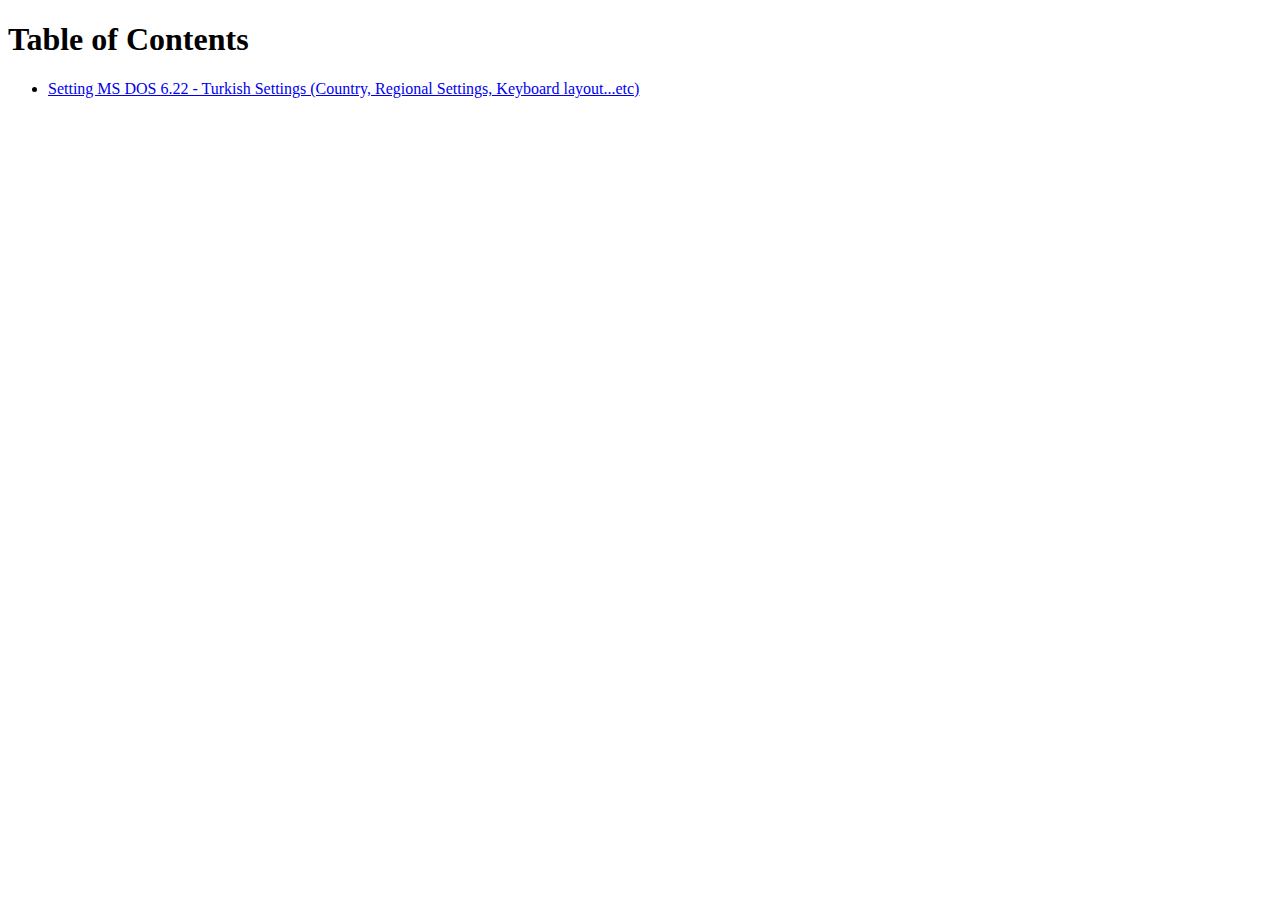
<file: index.html>
<!DOCTYPE html>
<html lang="en">
    <head>
        <title>Retro Computer Technology Tutorials</title>
    </head>
    <body>
        <h1>
            Table of Contents
        </h1>
        <ul>
            <li><a href="001-msdos-tr-settings.html">Setting MS DOS 6.22 - Turkish Settings (Country, Regional Settings, Keyboard layout...etc)</a></li>
        </ul>
    </body>
</html>
</file>
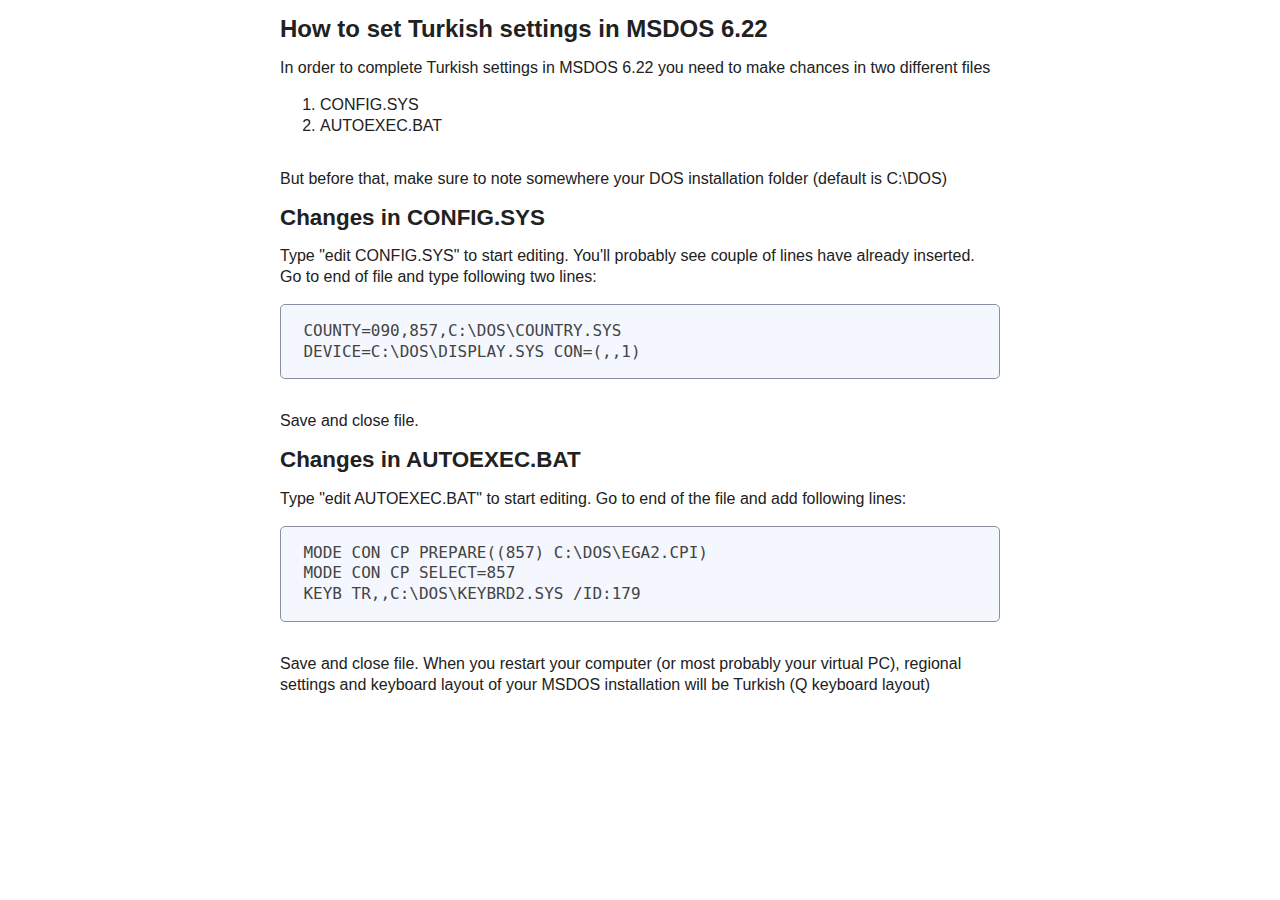
<file: 001-msdos-tr-settings.html>
<!DOCTYPE html>
<html lang="en">
    <head>
        <link rel="stylesheet" href="style/site.css">

        <title>How to set Turkish settings in MSDOS 6.22</title>
    </head>
    <body>
        <h1>How to set Turkish settings in MSDOS 6.22</h1>
        <p>In order to complete Turkish settings in MSDOS 6.22 you need to make chances in two different files</p>
        
        <ol>
            <li>CONFIG.SYS</li>
            <li>AUTOEXEC.BAT</li>
        </ol>

        <p>But before that, make sure to note somewhere your DOS installation folder (default is C:\DOS)</p>

        <h2>Changes in CONFIG.SYS</h2>
        <p>Type "edit CONFIG.SYS" to start editing. You'll probably see couple of lines have already inserted. Go to end of file and type following two lines:</p>
            
                
<pre>COUNTY=090,857,C:\DOS\COUNTRY.SYS
DEVICE=C:\DOS\DISPLAY.SYS CON=(,,1)</pre>
                
            
        <p>Save and close file.</p>

        <h2>Changes in AUTOEXEC.BAT</h2>
        <p>Type "edit AUTOEXEC.BAT" to start editing. Go to end of the file and add following lines:</p>
        
<pre>MODE CON CP PREPARE((857) C:\DOS\EGA2.CPI)
MODE CON CP SELECT=857
KEYB TR,,C:\DOS\KEYBRD2.SYS /ID:179</pre>
        <p>Save and close file. When you restart your computer (or most probably your virtual PC), regional settings and keyboard layout of your MSDOS installation will be Turkish (Q keyboard layout)</p>
    </body>
</html>
</file>
<file: style/site.css>
/* Global variables. */
:root,
::backdrop {
  /* Set sans-serif & mono fonts */
  --sans-font: -apple-system, BlinkMacSystemFont, "Avenir Next", Avenir,
    "Nimbus Sans L", Roboto, "Noto Sans", "Segoe UI", Arial, Helvetica,
    "Helvetica Neue", sans-serif;
  --mono-font: Consolas, Menlo, Monaco, "Andale Mono", "Ubuntu Mono", monospace;
  --standard-border-radius: 5px;

  /* Default (light) theme */
  --bg: #fff;
  --accent-bg: #f5f7ff;
  --text: #212121;
  --text-light: #585858;
  --border: #898EA4;
  --accent: #0d47a1;
  --code: #d81b60;
  --preformatted: #444;
  --marked: #ffdd33;
  --disabled: #efefef;
}

/* Dark theme */
@media (prefers-color-scheme: dark) {
  :root,
  ::backdrop {
    color-scheme: dark;
    --bg: #212121;
    --accent-bg: #2b2b2b;
    --text: #dcdcdc;
    --text-light: #ababab;
    --accent: #ffb300;
    --code: #f06292;
    --preformatted: #ccc;
    --disabled: #111;
  }
  /* Add a bit of transparency so light media isn't so glaring in dark mode */
  img,
  video {
    opacity: 0.8;
  }
}

/* Reset box-sizing */
*, *::before, *::after {
  box-sizing: border-box;
}

/* Reset default appearance */
textarea,
select,
input,
progress {
  appearance: none;
  -webkit-appearance: none;
  -moz-appearance: none;
}

html {
  /* Set the font globally */
  font-family: var(--sans-font);
  scroll-behavior: smooth;
}

/* Make the body a nice central block */
body {
  color: var(--text);
  background-color: var(--bg);
  font-size: 1.0rem;
  line-height: 1.3;
  display: grid;
  grid-template-columns: 1fr min(45rem, 90%) 1fr;
  margin: 0;
}
body > * {
  grid-column: 2;
}

/* Make the header bg full width, but the content inline with body */
body > header {
  background-color: var(--accent-bg);
  border-bottom: 1px solid var(--border);
  text-align: center;
  padding: 0 0.5rem 2rem 0.5rem;
  grid-column: 1 / -1;
}

body > header h1 {
  max-width: 1200px;
  margin: 1rem auto;
}

body > header p {
  max-width: 40rem;
  margin: 1rem auto;
}

/* Add a little padding to ensure spacing is correct between content and header > nav */
main {
  padding-top: 1.5rem;
}

body > footer {
  margin-top: 4rem;
  padding: 2rem 1rem 1.5rem 1rem;
  color: var(--text-light);
  font-size: 0.9rem;
  text-align: center;
  border-top: 1px solid var(--border);
}

/* Format headers */
h1 {
  font-size: 1.5rem;
  margin-top: 1rem;
  margin-bottom:0rem;
}

h2 {
  font-size: 1.4rem;
  margin-top: 1rem;
}

h3 {
  font-size: 1.3rem;
  margin-top: 1rem;
}

h4 {
  font-size: 1.2rem;
  margin-top: 1rem;
}

h5 {
  font-size: 1.1rem;
  margin-top: 1rem;
}

h6 {
  font-size: 1.05rem;
  margin-top: 1rem;
}

/* Prevent long strings from overflowing container */
p, h1, h2, h3, h4, h5, h6 {
  overflow-wrap: break-word;
  margin-block-end:0rem;
}

/* Fix line height when title wraps */
h1,
h2,
h3 {
  line-height: 1.1;
}

/* Reduce header size on mobile */
@media only screen and (max-width: 720px) {
  h1 {
    font-size: 1.5rem;
  }

  h2 {
    font-size: 1.4rem;
  }

  h3 {
    font-size: 1.3rem;
  }

  h4 {
    font-size: 1.2rem;
  }
}

/* Format links & buttons */
a,
a:visited {
  color: var(--accent);
}

a:hover {
  text-decoration: none;
}

button,
.button,
a.button, /* extra specificity to override a */
input[type="submit"],
input[type="reset"],
input[type="button"],
label[type="button"] {
  border: none;
  border-radius: var(--standard-border-radius);
  background-color: var(--accent);
  font-size: 1rem;
  color: var(--bg);
  padding: 0.7rem 0.9rem;
  margin: 0.5rem 0;
  text-decoration: none;
  font-family: inherit;
  line-height: normal;
}

.button[aria-disabled="true"], 
input:disabled,
textarea:disabled,
select:disabled,
button[disabled] {
  cursor: not-allowed;
  background-color: var(--disabled);
  color: var(--text-light)
}

input[type="range"] {
  padding: 0;
}

/* Set the cursor to '?' on an abbreviation and style the abbreviation to show that there is more information underneath */
abbr[title] {
  cursor: help;
  text-decoration-line: underline;
  text-decoration-style: dotted;
}

button:enabled:hover,
.button:not([aria-disabled="true"]):hover,
input[type="submit"]:enabled:hover,
input[type="reset"]:enabled:hover,
input[type="button"]:enabled:hover,
label[type="button"]:hover {
  filter: brightness(1.4);
  cursor: pointer;
}

.button:focus-visible,
button:focus-visible:where(:enabled),
input:enabled:focus-visible:where(
  [type="submit"],
  [type="reset"],
  [type="button"]
) {
  outline: 2px solid var(--accent);
  outline-offset: 1px;
}

/* Format navigation */
header > nav {
  font-size: 1rem;
  line-height: 2;
  padding: 1rem 0 0 0;
}

/* Use flexbox to allow items to wrap, as needed */
header > nav ul,
header > nav ol {
  align-content: space-around;
  align-items: center;
  display: flex;
  flex-direction: row;
  flex-wrap: wrap;
  justify-content: center;
  list-style-type: none;
  margin: 0;
  padding: 0;
}

/* List items are inline elements, make them behave more like blocks */
header > nav ul li,
header > nav ol li {
  display: inline-block;
}

header > nav a,
header > nav a:visited {
  margin: 0 0.5rem 1rem 0.5rem;
  border: 1px solid var(--border);
  border-radius: var(--standard-border-radius);
  color: var(--text);
  display: inline-block;
  padding: 0.1rem 1rem;
  text-decoration: none;
}

header > nav a:hover,
header > nav a.current,
header > nav a[aria-current="page"] {
  border-color: var(--accent);
  color: var(--accent);
  cursor: pointer;
}

/* Reduce nav side on mobile */
@media only screen and (max-width: 720px) {
  header > nav a {
    border: none;
    padding: 0;
    text-decoration: underline;
    line-height: 1;
  }
}

/* Consolidate box styling */
aside, details, pre, progress {
  background-color: var(--accent-bg);
  border: 1px solid var(--border);
  border-radius: var(--standard-border-radius);
  margin-bottom: 1rem;
}

aside {
  font-size: 1rem;
  width: 30%;
  padding: 0 15px;
  margin-inline-start: 15px;
  float: right;
}
*[dir="rtl"] aside {
  float: left;
}

/* Make aside full-width on mobile */
@media only screen and (max-width: 720px) {
  aside {
    width: 100%;
    float: none;
    margin-inline-start: 0;
  }
}

article, fieldset, dialog {
  border: 1px solid var(--border);
  padding: 1rem;
  border-radius: var(--standard-border-radius);
  margin-bottom: 1rem;
}

article h2:first-child,
section h2:first-child {
  margin-top: 1rem;
}

section {
  border-top: 1px solid var(--border);
  border-bottom: 1px solid var(--border);
  padding: 2rem 1rem;
  margin: 3rem 0;
}

/* Don't double separators when chaining sections */
section + section,
section:first-child {
  border-top: 0;
  padding-top: 0;
}

section:last-child {
  border-bottom: 0;
  padding-bottom: 0;
}

details {
  padding: 0.7rem 1rem;
}

summary {
  cursor: pointer;
  font-weight: bold;
  padding: 0.7rem 1rem;
  margin: -0.7rem -1rem;
  word-break: break-all;
}

details[open] > summary + * {
  margin-top: 0;
}

details[open] > summary {
  margin-bottom: 0.5rem;
}

details[open] > :last-child {
  margin-bottom: 0;
}

/* Format tables */
table {
  border-collapse: collapse;
  margin: 1.5rem 0;
}

td,
th {
  border: 1px solid var(--border);
  text-align: start;
  padding: 0.5rem;
}

th {
  background-color: var(--accent-bg);
  font-weight: bold;
}

tr:nth-child(even) {
  /* Set every other cell slightly darker. Improves readability. */
  background-color: var(--accent-bg);
}

table caption {
  font-weight: bold;
  margin-bottom: 0.5rem;
}

/* Format forms */
textarea,
select,
input {
  font-size: inherit;
  font-family: inherit;
  padding: 0.5rem;
  margin-bottom: 0.5rem;
  color: var(--text);
  background-color: var(--bg);
  border: 1px solid var(--border);
  border-radius: var(--standard-border-radius);
  box-shadow: none;
  max-width: 100%;
  display: inline-block;
}
label {
  display: block;
}
textarea:not([cols]) {
  width: 100%;
}

/* Add arrow to drop-down */
select:not([multiple]) {
  background-image: linear-gradient(45deg, transparent 49%, var(--text) 51%),
    linear-gradient(135deg, var(--text) 51%, transparent 49%);
  background-position: calc(100% - 15px), calc(100% - 10px);
  background-size: 5px 5px, 5px 5px;
  background-repeat: no-repeat;
  padding-inline-end: 25px;
}
*[dir="rtl"] select:not([multiple]) {
  background-position: 10px, 15px;
}

/* checkbox and radio button style */
input[type="checkbox"],
input[type="radio"] {
  vertical-align: middle;
  position: relative;
  width: min-content;
}

input[type="checkbox"] + label,
input[type="radio"] + label {
  display: inline-block;
}

input[type="radio"] {
  border-radius: 100%;
}

input[type="checkbox"]:checked,
input[type="radio"]:checked {
  background-color: var(--accent);
}

input[type="checkbox"]:checked::after {
  /* Creates a rectangle with colored right and bottom borders which is rotated to look like a check mark */
  content: " ";
  width: 0.18em;
  height: 0.32em;
  border-radius: 0;
  position: absolute;
  top: 0.05em;
  left: 0.17em;
  background-color: transparent;
  border-right: solid var(--bg) 0.08em;
  border-bottom: solid var(--bg) 0.08em;
  font-size: 1.8em;
  transform: rotate(45deg);
}
input[type="radio"]:checked::after {
  /* creates a colored circle for the checked radio button  */
  content: " ";
  width: 0.25em;
  height: 0.25em;
  border-radius: 100%;
  position: absolute;
  top: 0.125em;
  background-color: var(--bg);
  left: 0.125em;
  font-size: 32px;
}

/* Makes input fields wider on smaller screens */
@media only screen and (max-width: 720px) {
  textarea,
  select,
  input {
    width: 100%;
  }
}

/* Set a height for color input */
input[type="color"] {
  height: 2.5rem;
  padding:  0.2rem;
}

/* do not show border around file selector button */
input[type="file"] {
  border: 0;
}

/* Misc body elements */
hr {
  border: none;
  height: 1px;
  background: var(--border);
  margin: 1rem auto;
}

mark {
  padding: 2px 5px;
  border-radius: var(--standard-border-radius);
  background-color: var(--marked);
  color: black;
}

img,
video {
  max-width: 100%;
  height: auto;
  border-radius: var(--standard-border-radius);
}

figure {
  margin: 0;
  display: block;
  overflow-x: auto;
}

figcaption {
  text-align: center;
  font-size: 0.9rem;
  color: var(--text-light);
  margin-bottom: 1rem;
}

blockquote {
  margin-inline-start: 2rem;
  margin-inline-end: 0;
  margin-block: 2rem;
  padding: 0.4rem 0.8rem;
  border-inline-start: 0.35rem solid var(--accent);
  color: var(--text-light);
  font-style: italic;
}

cite {
  font-size: 0.9rem;
  color: var(--text-light);
  font-style: normal;
}

dt {
    color: var(--text-light);
}

/* Use mono font for code elements */
code,
pre,
pre span,
kbd,
samp {
  font-family: var(--mono-font);
  color: var(--code);
}

kbd {
  color: var(--preformatted);
  border: 1px solid var(--preformatted);
  border-bottom: 3px solid var(--preformatted);
  border-radius: var(--standard-border-radius);
  padding: 0.1rem 0.4rem;
}

pre {
  padding: 1rem 1.4rem;
  max-width: 100%;
  overflow: auto;
  color: var(--preformatted);
}

/* Fix embedded code within pre */
pre code {
  color: var(--preformatted);
  background: none;
  margin: 0;
  padding: 0;
}

/* Progress bars */
/* Declarations are repeated because you */
/* cannot combine vendor-specific selectors */
progress {
  width: 100%;
}

progress:indeterminate {
  background-color: var(--accent-bg);
}

progress::-webkit-progress-bar {
  border-radius: var(--standard-border-radius);
  background-color: var(--accent-bg);
}

progress::-webkit-progress-value {
  border-radius: var(--standard-border-radius);
  background-color: var(--accent);
}

progress::-moz-progress-bar {
  border-radius: var(--standard-border-radius);
  background-color: var(--accent);
  transition-property: width;
  transition-duration: 0.3s;
}

progress:indeterminate::-moz-progress-bar {
  background-color: var(--accent-bg);
}

dialog {
  max-width: 40rem;
  margin: auto;
}

dialog::backdrop {
  background-color: var(--bg);
  opacity: 0.8;
}

@media only screen and (max-width: 720px) {
  dialog {
    max-width: 100%;
    margin: auto 1em;
  }
}

/* Classes for notices */
.notice {
  background: var(--accent-bg);
  border: 2px solid var(--border);
  border-radius: 5px;
  padding: 1.5rem;
  margin: 2rem 0;
}
</file>
